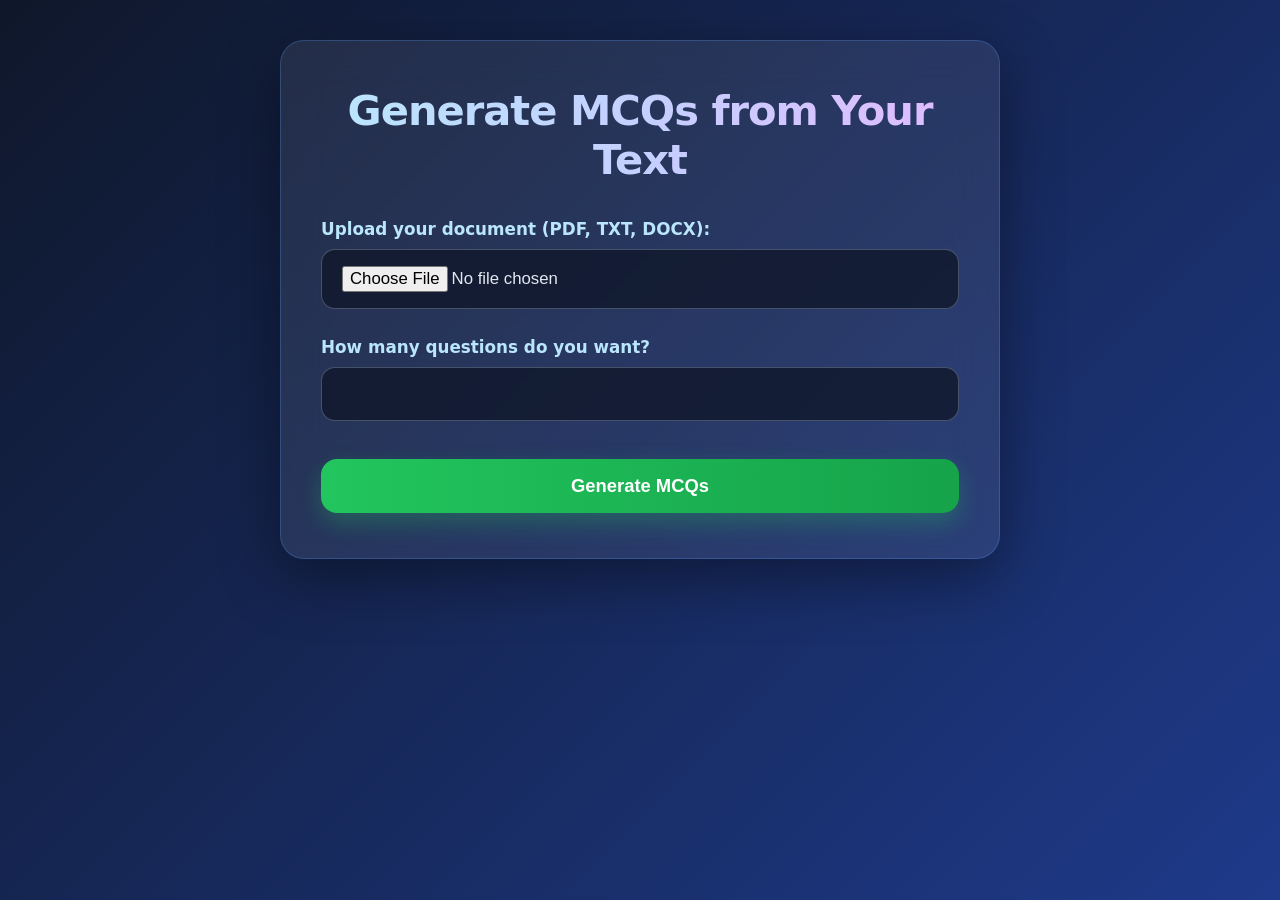
<file: tools/tool3/templates/mcqs.html>
<!DOCTYPE html>
<html lang="en">
<head>
    <meta charset="UTF-8">
    <meta name="viewport" content="width=device-width, initial-scale=1.0">
    <title>MCQ Generator</title>
</head>

<style>
/* ==================== PREMIUM MODERN MCQ GENERATOR ==================== */

* {
    margin: 0;
    padding: 0;
    box-sizing: border-box;
}

body {
    font-family: 'Inter', system-ui, -apple-system, sans-serif;
    background: linear-gradient(135deg, #0f172a 0%, #1e3a8a 100%);
    color: #e2e8f0;
    min-height: 100vh;
    padding: 40px 20px;
    animation: fadeIn 1s ease-out;
}

/* Container */
.container {
    max-width: 720px;
    margin: 0 auto;
    background: rgba(255, 255, 255, 0.08);
    backdrop-filter: blur(20px);
    padding: 45px 40px;
    border-radius: 24px;
    box-shadow: 0 20px 60px rgba(0, 0, 0, 0.4);
    border: 1px solid rgba(96, 165, 250, 0.25);
    transition: all 0.4s ease;
}

.container:hover {
    transform: translateY(-8px);
    box-shadow: 0 30px 70px rgba(0, 0, 0, 0.5);
}

/* Heading */
h1 {
    text-align: center;
    font-size: 2.6rem;
    font-weight: 800;
    background: linear-gradient(90deg, #bae6fd, #c4d0ff, #e0bbff);
    background-clip: text;
    -webkit-background-clip: text;
    -webkit-text-fill-color: transparent;
    margin-bottom: 35px;
    letter-spacing: -1px;
}

/* Form Group */
.form-group {
    margin-bottom: 28px;
}

.form-group label {
    display: block;
    margin-bottom: 10px;
    font-weight: 600;
    color: #bae6fd;
    font-size: 1.05rem;
}

/* Inputs */
input[type="file"],
input[type="number"] {
    width: 100%;
    padding: 16px 20px;
    background: rgba(15, 23, 42, 0.8);
    border: 1px solid rgba(148, 163, 184, 0.4);
    border-radius: 14px;
    color: #e2e8f0;
    font-size: 1.05rem;
    transition: all 0.3s ease;
}

input[type="file"]:hover,
input[type="number"]:hover,
input[type="file"]:focus,
input[type="number"]:focus {
    border-color: #60a5fa;
    box-shadow: 0 0 0 4px rgba(96, 165, 250, 0.15);
    outline: none;
}

/* Button */
button {
    width: 100%;
    background: linear-gradient(90deg, #22c55e, #16a34a);
    color: white;
    padding: 16px 24px;
    font-size: 1.15rem;
    font-weight: 700;
    border: none;
    border-radius: 16px;
    cursor: pointer;
    transition: all 0.4s ease;
    position: relative;
    overflow: hidden;
    margin-top: 10px;
    box-shadow: 0 10px 25px rgba(34, 197, 94, 0.3);
}

button:hover {
    transform: translateY(-4px);
    box-shadow: 0 15px 35px rgba(34, 197, 94, 0.5);
}

button:active {
    transform: scale(0.97);
}

/* MCQ Results */
.mcq {
    background: rgba(255, 255, 255, 0.07);
    padding: 22px;
    margin: 18px 0;
    border-radius: 16px;
    border: 1px solid rgba(96, 165, 250, 0.2);
    transition: all 0.4s ease;
    backdrop-filter: blur(10px);
}

.mcq:hover {
    transform: translateY(-6px);
    border-color: #60a5fa;
    box-shadow: 0 15px 35px rgba(96, 165, 250, 0.2);
}

.mcq p {
    font-size: 1.15rem;
    font-weight: 600;
    color: #bae6fd;
    margin-bottom: 12px;
}

/* Links */
a {
    display: inline-block;
    padding: 14px 28px;
    background: linear-gradient(90deg, #3b82f6, #60a5fa);
    color: white;
    text-decoration: none;
    border-radius: 14px;
    font-weight: 600;
    transition: all 0.4s ease;
    margin-top: 10px;
}

a:hover {
    transform: translateY(-3px);
    box-shadow: 0 10px 25px rgba(96, 165, 250, 0.4);
}

/* Animations */
@keyframes fadeIn {
    from {
        opacity: 0;
        transform: translateY(20px);
    }
    to {
        opacity: 1;
        transform: translateY(0);
    }
}

/* Responsive */
@media (max-width: 1024px) {
    .container {
        width: 80%;
        padding: 35px 30px;
    }
}

@media (max-width: 768px) {
    .container {
        width: 90%;
        padding: 30px 25px;
    }
    
    h1 {
        font-size: 2.2rem;
    }
}

@media (max-width: 480px) {
    .container {
        width: 95%;
        padding: 25px 20px;
    }
    
    h1 {
        font-size: 2rem;
    }
    
    button {
        padding: 14px;
        font-size: 1.05rem;
    }
}
</style>
<body>
    <div class="container">
        <h1>Generate MCQs from Your Text</h1>
        <form action="/tool3/generate" method="POST" enctype="multipart/form-data">
            <div class="form-group">
                <label for="file">Upload your document (PDF, TXT, DOCX):</label>
                <input type="file" name="file" required>
            </div>
            <div class="form-group">
                <label for="num_questions">How many questions do you want?</label>
                <input type="number" name="num_questions" min="1" required>
            </div>
            <button type="submit">Generate MCQs</button>
        </form>
    </div>
</body>
</html>
</file>
